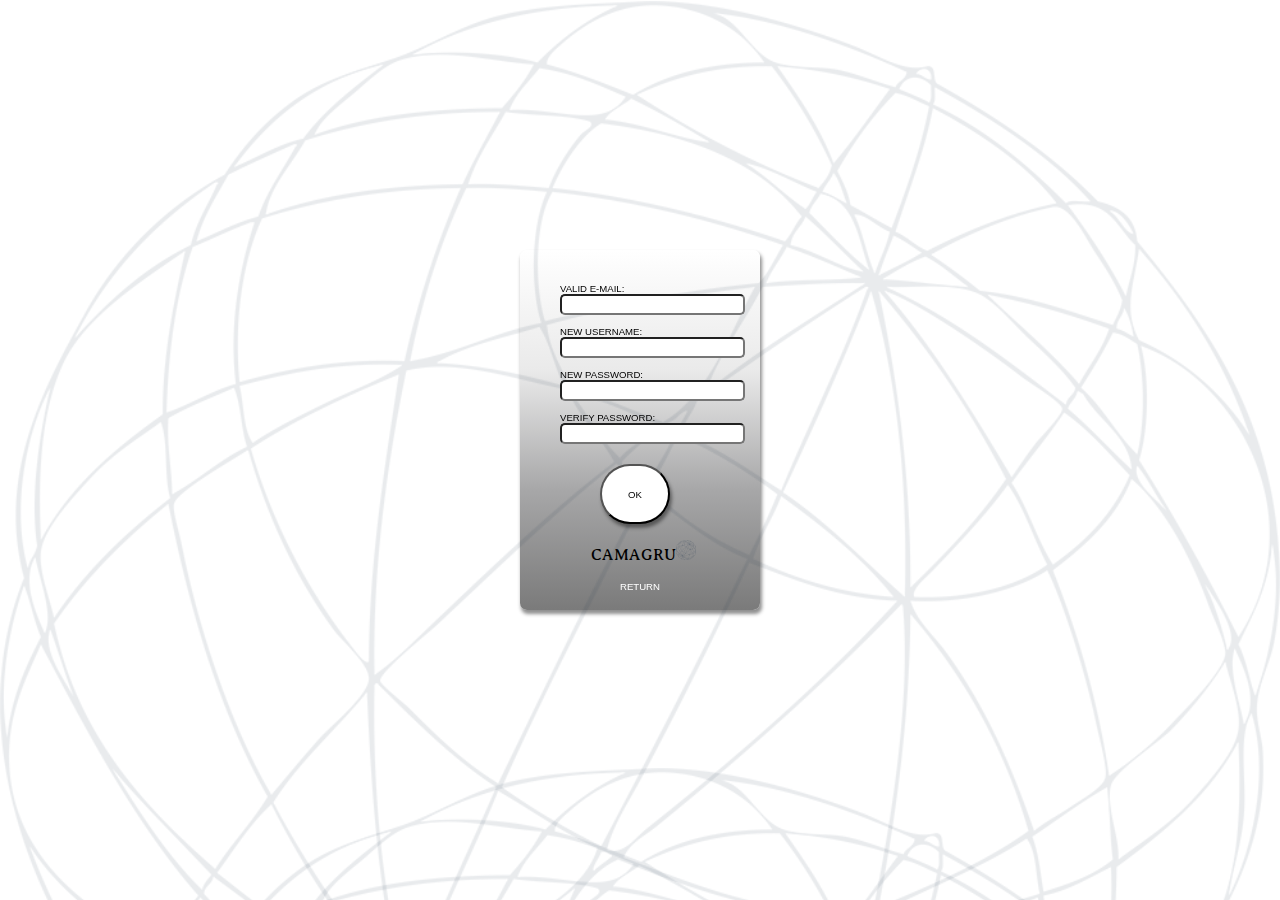
<file: html/create.html>
<html>
	<head>
		<meta charset="utf-8">
		<meta name="viewport" content="width=device-width, initial-scale=1.0">
		<title>Camagru</title>
		<link rel="preconnect" href="https://fonts.googleapis.com">
		<link rel="preconnect" href="https://fonts.gstatic.com" crossorigin>
		<link href="https://fonts.googleapis.com/css2?family=Work+Sans:wght@800&display=swap" rel="stylesheet">
		<link rel="preconnect" href="https://fonts.googleapis.com">
		<link rel="preconnect" href="https://fonts.gstatic.com" crossorigin>
		<link href="https://fonts.googleapis.com/css2?family=Averia+Serif+Libre:ital,wght@1,700&display=swap" rel="stylesheet">
	<style>
			body {
				overflow: auto;
			}
			a {
				text-decoration: none;
 			}
			#wireframe {
					position: fixed;
					top: 1;
					left: 0vw;
					width: 100vw;
					height: 100vw;
					opacity: 0.1;
					-webkit-animation:spin 60s linear infinite;
					-moz-animation:spin 60s linear infinite;
					animation:spin 60s linear infinite;
				}
			#wf2 {
				position: fixed;
					top: 60vw;
					width: 100vw;
					height: 100vw;
					opacity: 0.1;
					-webkit-animation:spin 60s linear infinite;
					-moz-animation:spin 60s linear infinite;
					animation:spin 60s linear infinite;
				}
			#wf3 {
				position: fixed;
					top: 120vw;
					width: 100vw;
					height: 100vw;
					opacity: 0.1;
					-webkit-animation:spin 60s linear infinite;
					-moz-animation:spin 60s linear infinite;
					animation:spin 60s linear infinite;
				}
			@-moz-keyframes spin { 100% { -moz-transform: rotate(360deg); } }
			@-webkit-keyframes spin { 100% { -webkit-transform: rotate(360deg); } }
			@keyframes spin { 100% { -webkit-transform: rotate(360deg); transform:rotate(360deg); } }
			.backpanel {
				display: block;
				margin-top: 250px;
				margin-left: auto;
				margin-right: auto;
				background: linear-gradient(-180deg, #ffffff, #eaeaea,  #a7a7a8, #7a7a7afe);
				width: 240px;
				height: 360px;
				border-radius: 7px;
				box-shadow: 0.15vw 0.3vw 0.3vw hsl(0deg 0% 0% / 0.44);
			
			}
			@media screen and (min-width: 350px) and (max-width: 400px) {
				.backpanel {
					margin-top: 120px;
				}
			}
			.form {
				position: relative;
				margin-left: 40;
				font-size: 0.6rem;
				font-family: 'Roboto', sans-serif;
			}
			.submit {
				margin-top: 20px;
				width: 70px;
				height: 60px;
				border-radius: 30px;
				background: white;
				box-shadow: 0.15vw 0.3vw 0.3vw hsl(0deg 0% 0% / 0.44);
			}
			.return {
				margin-left: 100px;
				
				color: white;
			}
			.unpw {
				border-radius: 5px;
			}
			#camagru {
				font-family: 'Averia Serif Libre', cursive;
				font-size: 1rem;
				margin-left: 71px;
			}
			.image {
				width: 20px;
			}
		</style>
	</head>
	<body>
		<img id="wireframe" src="../images/wow.png">
		<img id="wf2" src="../images/wow.png">
		<img id="wf3" src="../images/wow.png">
		<div class="backpanel">
			<form class="form" action="../php/create.php" method="POST">
				<br/>
				<br/>
				<br/>
				VALID E-MAIL: <input class="unpw" type="email" name="email" value=""/>
				<br/>
				<br/>
				NEW USERNAME: <input class="unpw" type="text" name="login" value=""/>
				<br/>
				<br/>
				NEW PASSWORD: <input class="unpw" type="password" name="passwd" value=""/>
				</br>
				</br>
				VERIFY PASSWORD: <input class="unpw" type="password" name="re_passwd" value=""/>
				<input class="form submit" type="submit" name="submit" value="OK"/>
				<br/>
			</form>
			<p id="camagru">CAMAGRU<img class="image" src="../images/wow.png"></p>
			<a class="form return" href="../php/gallery.php">RETURN</a>
		</div>
	</body>
</html>
</file>
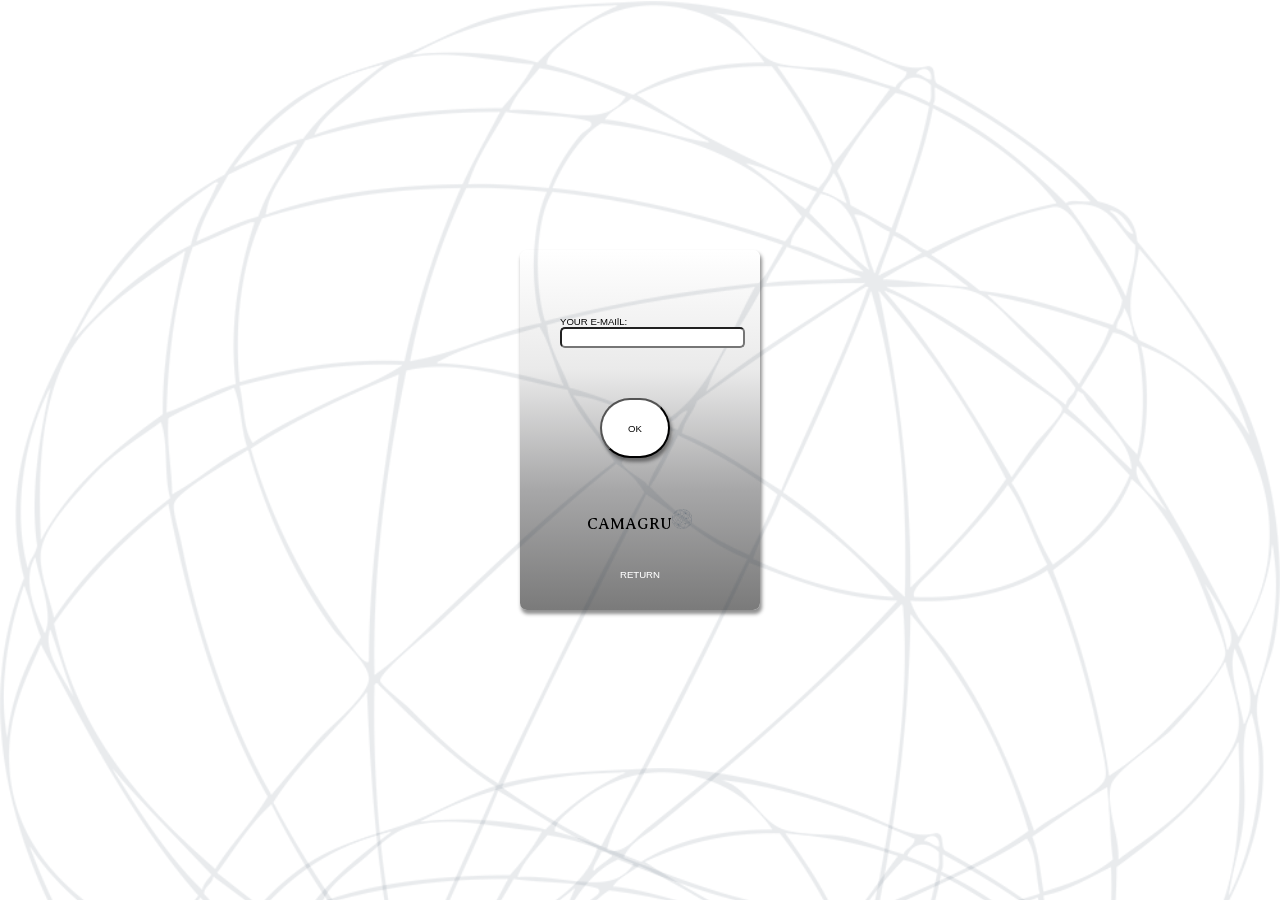
<file: html/forgot_password.html>
<html>
	<head>
		<meta charset="utf-8">
		<meta name="viewport" content="width=device-width, initial-scale=1.0">
		<title>Camagru</title>
		<link rel="preconnect" href="https://fonts.googleapis.com">
		<link rel="preconnect" href="https://fonts.gstatic.com" crossorigin>
		<link href="https://fonts.googleapis.com/css2?family=Work+Sans:wght@800&display=swap" rel="stylesheet">
		<link rel="preconnect" href="https://fonts.googleapis.com">
		<link rel="preconnect" href="https://fonts.gstatic.com" crossorigin>
		<link href="https://fonts.googleapis.com/css2?family=Averia+Serif+Libre:ital,wght@1,700&display=swap" rel="stylesheet">
	<style>
			body {
					overflow: auto;
			}
			a {
				text-decoration: none;
 			}
			#wireframe {
					position: fixed;
					top: 1;
					left: 0vw;
					width: 100vw;
					height: 100vw;
					opacity: 0.1;
					-webkit-animation:spin 60s linear infinite;
					-moz-animation:spin 60s linear infinite;
					animation:spin 60s linear infinite;
				}
			#wf2 {
				position: fixed;
					top: 60vw;
					width: 100vw;
					height: 100vw;
					opacity: 0.1;
					-webkit-animation:spin 60s linear infinite;
					-moz-animation:spin 60s linear infinite;
					animation:spin 60s linear infinite;
				}
			#wf3 {
				position: fixed;
					top: 120vw;
					width: 100vw;
					height: 100vw;
					opacity: 0.1;
					-webkit-animation:spin 60s linear infinite;
					-moz-animation:spin 60s linear infinite;
					animation:spin 60s linear infinite;
				}
			@-moz-keyframes spin { 100% { -moz-transform: rotate(360deg); } }
			@-webkit-keyframes spin { 100% { -webkit-transform: rotate(360deg); } }
			@keyframes spin { 100% { -webkit-transform: rotate(360deg); transform:rotate(360deg); } }
			.backpanel {
				display: block;
				margin-top: 250px;
				margin-left: auto;
				margin-right: auto;
				background: linear-gradient(-180deg, #ffffff, #eaeaea,  #a7a7a8, #7a7a7afe);
				width: 240px;
				height: 360px;
				border-radius: 7px;
				box-shadow: 0.15vw 0.3vw 0.3vw hsl(0deg 0% 0% / 0.44);
			
			}
			@media screen and (min-width: 350px) and (max-width: 400px) {
				.backpanel {
					margin-top: 120px;
				}
			}
			.form {
				position: relative;
				margin-left: 40;
				margin-bottom: 35px;
				font-size: 0.6rem;
				font-family: 'Roboto', sans-serif;
			}
			.submit {
				margin-top: 50px;
				width: 70px;
				height: 60px;
				border-radius: 30px;
				background: white;
				box-shadow: 0.15vw 0.3vw 0.3vw hsl(0deg 0% 0% / 0.44);
			}
			.return {
				margin-left: 100px;

				color: white;
			}
			.forgot {
				margin-left: 66px;
				color: white;
			}
			.unpw {
				border-radius: 5px;
			}
			#message {
				display: flex;
				align-items: center;
				justify-content: center;
				font-size: 2rem;
				font-family: 'Averia Serif Libre', cursive;
			}
			#camagru {
				font-family: 'Averia Serif Libre', cursive;
				font-size: 1rem;
				margin-left: 27px;
			}
			.image {
				width: 20px;
			}
		</style>
	</head>
	<body>
		<img id="wireframe" src="../images/wow.png">
		<img id="wf2" src="../images/wow.png">
		<img id="wf3" src="../images/wow.png">
		<div class="backpanel">
			<form class="form" action="../php/forgot_password.php" method="POST">
				<br/>
				<br/>
				<br/>
				<br/>
				<br/>
				<br/>
				YOUR E-MAIlL: <input class="unpw" type="email" name="email" value=""/>
				<input class="form submit" type="submit" name="submit" value="OK"/>
				<br/>
				<p id="camagru">CAMAGRU<img class="image" src="../images/wow.png"></p>
			</form>
			<a class="form return" id="return" href="../php/login_form.php">RETURN</a>
		</div>
	</body>
</html>
</file>
